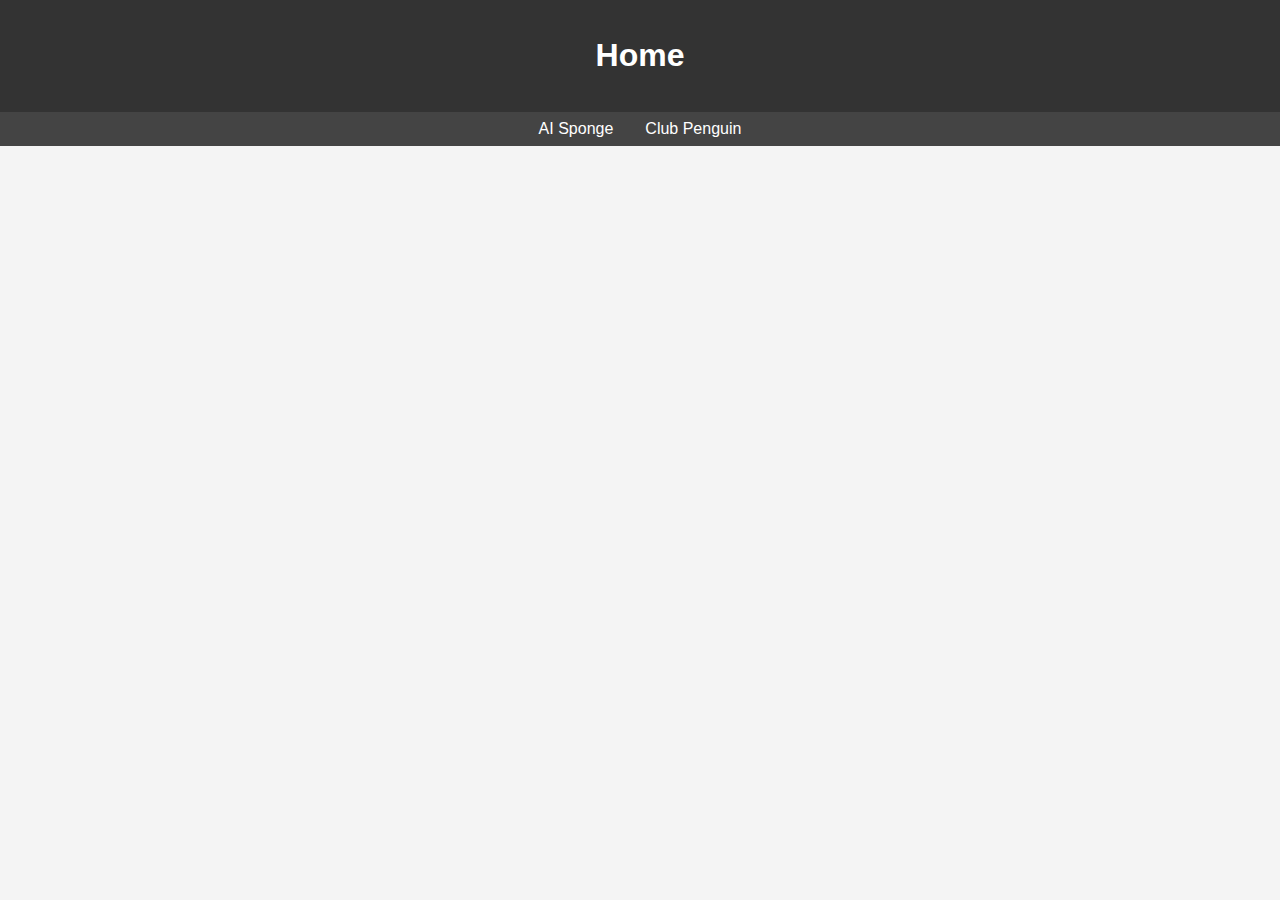
<file: index.html>
<!DOCTYPE html>
<html lang="en">
<head>
    <meta charset="UTF-8">
    <meta name="viewport" content="width=device-width, initial-scale=1.0">
    <title>My Simple HTML Page</title>
    <link rel="stylesheet" href="styles/styles.css">
    <link rel="icon" type="image/png" href="images/favicon.png">
</head>
<body>
    <header>
        <h1>Home</h1>
    </header>
    <nav>
        <a href="ai_sponge/bingo.html">AI Sponge</a>
        <a href="club_penguin/bingo.html">Club Penguin</a>
    </nav>
    <main>
    </main>

</body>
</html>
</file>
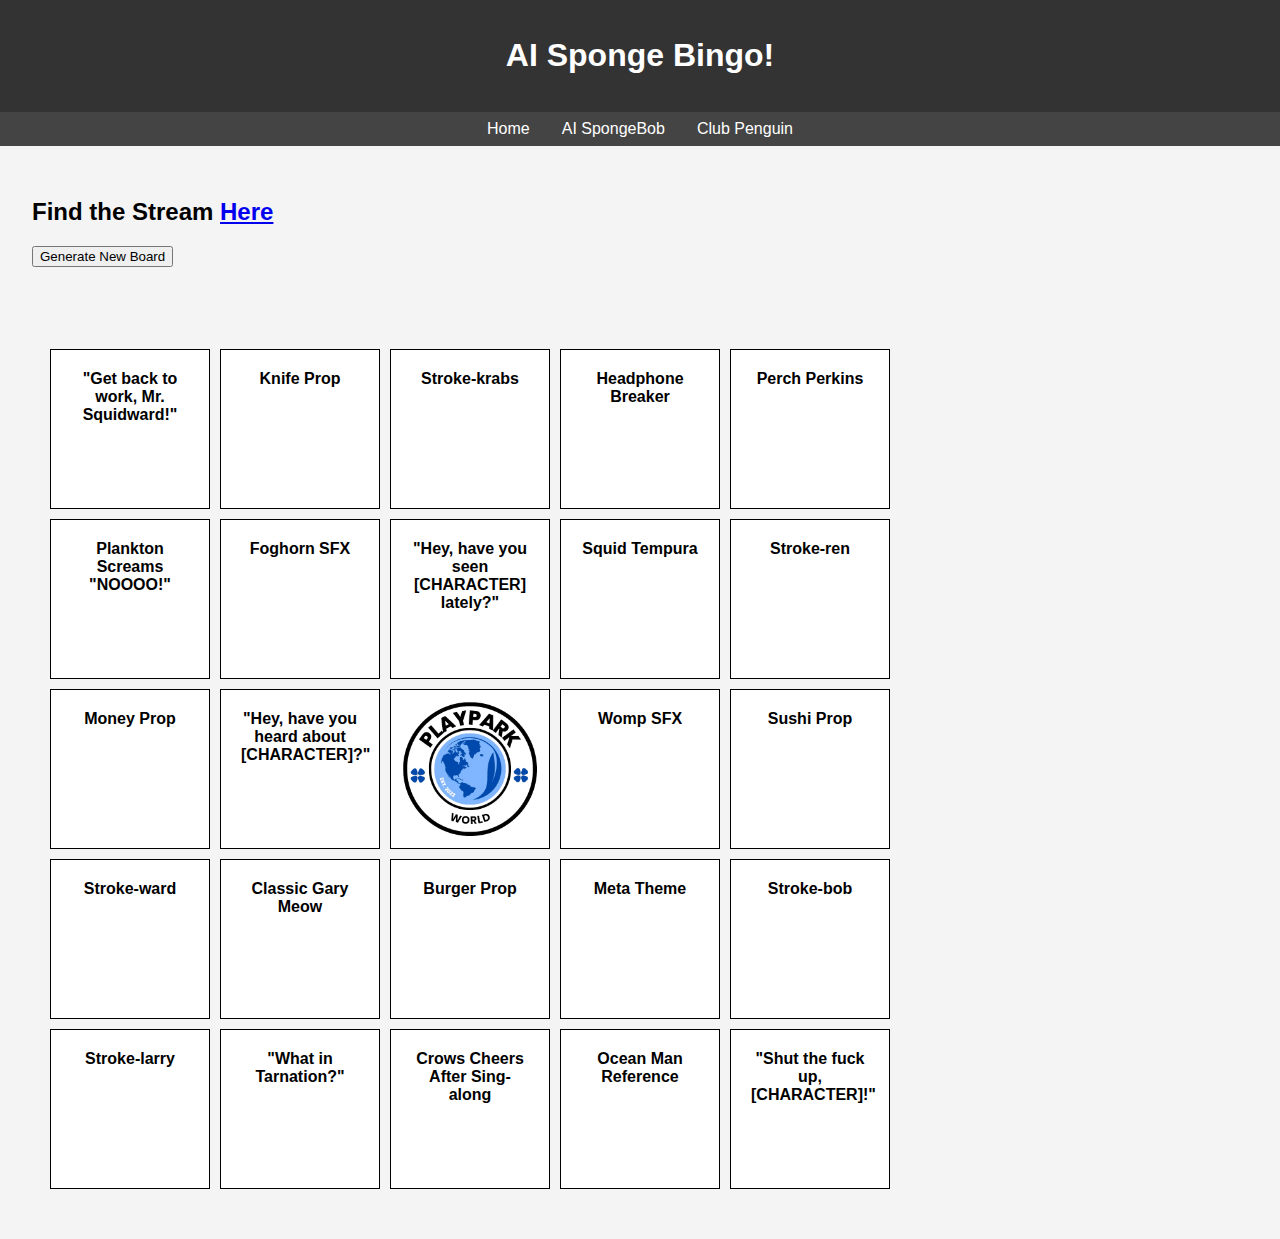
<file: ai_sponge/bingo.html>
<!DOCTYPE html>
<html lang="en">
<head>
    <meta charset="UTF-8">
    <meta name="viewport" content="width=device-width, initial-scale=1.0">
    <title>AI Sponge Bingo</title>
    <link rel="stylesheet" href="../styles/styles.css">
    <link rel="icon" type="image/png" href="../images/favicon.png">
</head>
<body>
    <header>
        <h1>AI Sponge Bingo!</h1>
    </header>
    <nav>
        <a href="../index.html">Home</a>
        <a href="bingo.html">AI SpongeBob</a>
        <a href="../club_penguin/bingo.html">Club Penguin</a>
    </nav>
    <main>
        <h2>Find the Stream <a
              href="https://www.youtube.com/watch?v=HXLmao_feJQ&ab_channel=AISpongeRehydrated"
              target="_blank">Here</a></h2>

        <!-- Button to generate a new bingo board -->
        <button id="generateBoardButton">Generate New Board</button>

    </main>

    <div class="bingo-board" id="bingoBoard"></div>
    <script src="../scripts/bingo.js"></script>

    <!-- Pass the file name directly as a parameter -->
    <input type="hidden" id="data-file" value="../entries/ai_sponge_entries.txt">
</body>
</html>
</file>
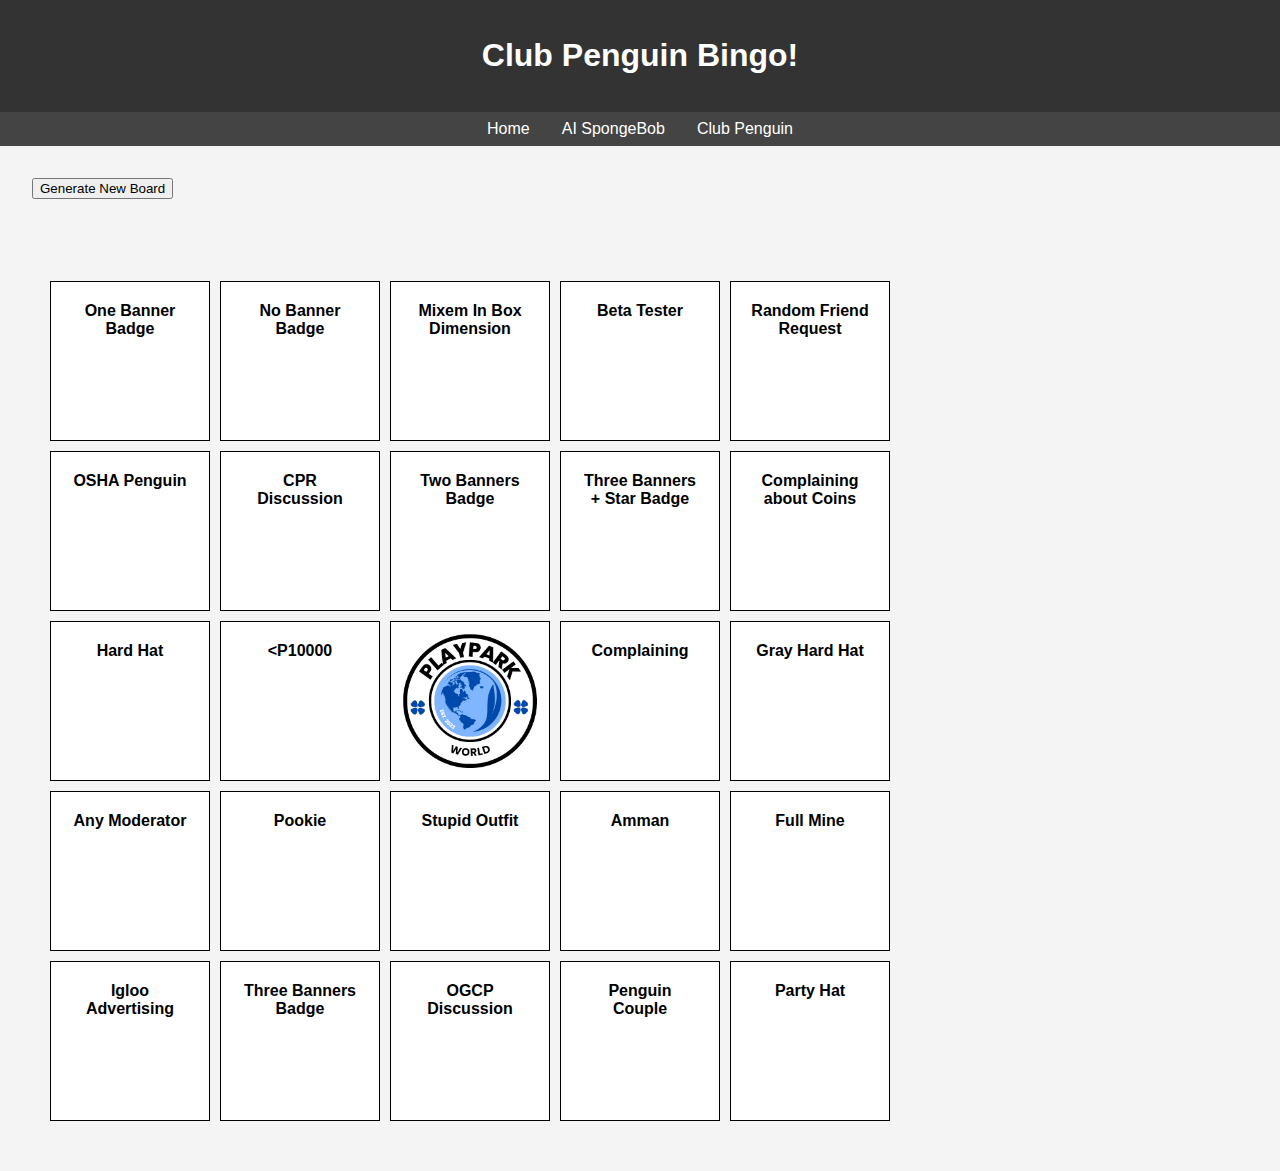
<file: club_penguin/bingo.html>
<!DOCTYPE html>
<html lang="en">
<head>
    <meta charset="UTF-8">
    <meta name="viewport" content="width=device-width, initial-scale=1.0">
    <title>AI Sponge Bingo</title>
    <link rel="stylesheet" href="../styles/styles.css">
    <link rel="icon" type="image/png" href="../images/favicon.png">
</head>
<body>
    <header>
        <h1>Club Penguin Bingo!</h1>
    </header>
    <nav>
        <a href="../index.html">Home</a>
        <a href="../ai_sponge/bingo.html">AI SpongeBob</a>
        <a href="bingo.html">Club Penguin</a>
    </nav>
    <main>
      <!-- Button to generate a new bingo board -->
      <button id="generateBoardButton">Generate New Board</button>
    </main>

    <div class="bingo-board" id="bingoBoard"></div>
    <script src="../scripts/bingo.js"></script>

    <!-- Pass the file name directly as a parameter -->
    <input type="hidden" id="data-file" value="../entries/club_penguin_entries.txt">


</body>
</html>
</file>
<file: styles/styles.css>
body {
    font-family: Arial, sans-serif;
    margin: 0;
    padding: 0;
    background-color: #f4f4f4;
}

header {
    background-color: #333;
    color: white;
    padding: 1rem;
    text-align: center;
}

nav {
    background-color: #444;
    color: white;
    display: flex;
    justify-content: center;
    padding: 0.5rem;
}

nav a {
    color: white;
    margin: 0 1rem;
    text-decoration: none;
}

main {
    padding: 2rem;
}

footer {
    background-color: #333;
    color: white;
    text-align: center;
    padding: 1rem;
    position: fixed;
    width: 100%;
    bottom: 0;
}

.bingo-board {
   --myWidth:10rem;
  display: grid;
  grid-template-columns: repeat(5, 1fr);
  gap: 10px;
  margin: 50px;
  width: calc( (var(--myWidth)) * 5);
  /* height: calc( (var(--myWidth)) * 5); */
}

.bingo-cell {
  border: 1px solid #000;
  font-weight: bold;
  padding: 20px;
  text-align: center;
  cursor: pointer;
  user-select: none;
  width: var(--myWidth);
  height: var(--myWidth);
  box-sizing: border-box; /* Include padding and border in the total width and height */
}

.bingo-cell p {
  font-weight: bold;
}
.bingo-cell:nth-child(13)
{ styles }

.bingo-cell.unmarked {
  background-color: white;
}
.bingo-cell.marked::before{
}

.bingo-cell.marked.freespace {
  content:"";
  background-image: url(/images/favicon.png);
  background-size: cover;
  background-color: white;
  opacity:unset;
}

.bingo-cell.marked {
  content:"";
  opacity:.5;
  background-image: url(/images/simple_PLAYPARK.png);
  background-size: cover;
}

.bingo-cell.won {
  background-color: blue;
}
</file>
